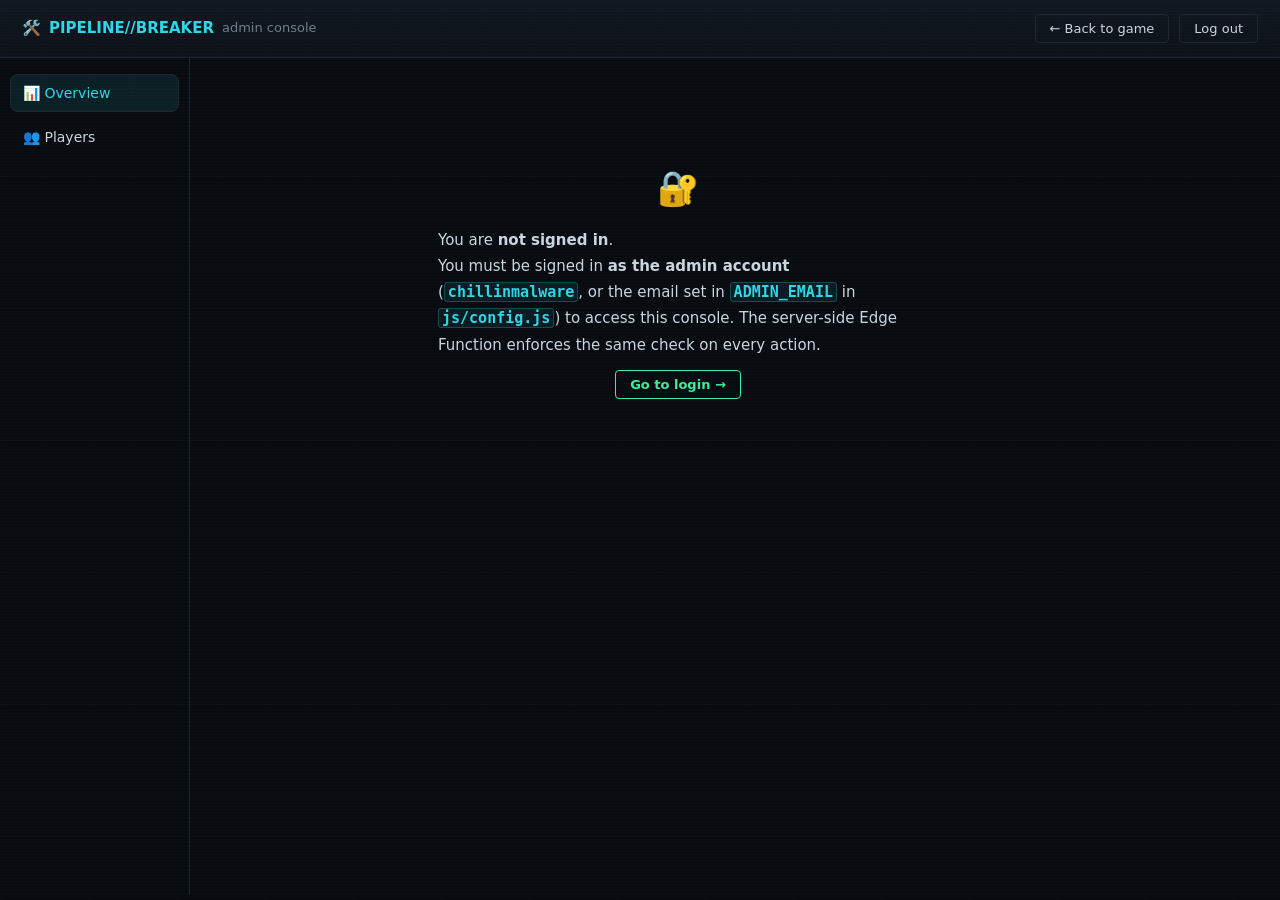
<file: admin.html>
<!doctype html>
<html lang="en">
<head>
  <meta charset="utf-8">
  <meta name="viewport" content="width=device-width, initial-scale=1">
  <title>Admin · PIPELINE//BREAKER</title>
  <link rel="stylesheet" href="css/style.css">
</head>
<body class="admin-page">
  <header class="admin-top">
    <div class="admin-brand">🛠️ <b>PIPELINE//BREAKER</b> <span class="adm-dim">admin console</span></div>
    <div class="admin-right">
      <span id="admUser" class="adm-chip"></span>
      <button type="button" class="btn" id="admBack">← Back to game</button>
      <button type="button" class="btn danger" id="admLogout">Log out</button>
    </div>
  </header>

  <main class="admin-layout">
    <nav class="admin-nav" aria-label="Admin sections">
      <button type="button" class="admin-nav-btn active" data-vt="overview" aria-pressed="true">📊 Overview</button>
      <button type="button" class="admin-nav-btn" data-vt="players" aria-pressed="false">👥 Players</button>
    </nav>
    <section class="admin-pane">
      <div id="admBody" class="admin-body"></div>
    </section>
  </main>

  <script src="js/config.js?v=3"></script>
  <script src="js/db.js?v=3"></script>
  <script src="js/auth.js?v=3"></script>
  <script src="js/admin-ui.js?v=3"></script>
  <script src="js/admin.js?v=3"></script>
</body>
</html>
</file>
<file: css/style.css>
/* ════════════ THEME TOKENS ════════════ */
:root{
  --bg:#080b0f;
  --panel:#0d1218;
  --panel2:#111821;
  --line:#1c2833;
  --green:#35f0a0;
  --green-dim:#1a9c68;
  --cyan:#2fd6e8;
  --amber:#f5b942;
  --red:#f04a5e;
  --text:#c9d6e0;
  --text-dim:#6d7f8d;
  --mono:'JetBrains Mono',ui-monospace,'Cascadia Code',Consolas,monospace;
  --sans:'Inter',system-ui,-apple-system,'Segoe UI',Roboto,sans-serif;
}
*{box-sizing:border-box;margin:0;padding:0}
html,body{height:100%}
body{
  background:
    radial-gradient(ellipse at 20% -10%, rgba(47,214,232,.06), transparent 55%),
    radial-gradient(ellipse at 90% 110%, rgba(53,240,160,.05), transparent 55%),
    var(--bg);
  color:var(--text);font-family:var(--sans);font-size:15px;line-height:1.55;overflow-x:hidden;
}
body::after{content:"";position:fixed;inset:0;pointer-events:none;z-index:0;
  background:repeating-linear-gradient(0deg,rgba(255,255,255,.012) 0 1px,transparent 1px 3px);}
body::before{content:"";position:fixed;inset:0;pointer-events:none;z-index:0;opacity:.5;
  background-image:linear-gradient(rgba(47,214,232,.03) 1px,transparent 1px),
                   linear-gradient(90deg,rgba(47,214,232,.03) 1px,transparent 1px);
  background-size:44px 44px;}
.mono{font-family:var(--mono)}
.hl{color:var(--cyan);font-family:var(--mono);font-weight:700;background:rgba(47,214,232,.08);
  padding:0 3px;border-radius:3px;border:1px solid rgba(47,214,232,.25)}
.hl.g{color:var(--green);background:rgba(53,240,160,.08);border-color:rgba(53,240,160,.3)}
.hl.a{color:var(--amber);background:rgba(245,185,66,.08);border-color:rgba(245,185,66,.3)}
.hl.r{color:var(--red);background:rgba(240,74,94,.08);border-color:rgba(240,74,94,.3)}
button{font-family:var(--sans);cursor:pointer}
input{font-family:var(--mono)}

/* ════════════ AUTH VIEW ════════════ */
#authview{min-height:100vh;display:flex;flex-direction:column;align-items:center;justify-content:center;
  padding:24px;text-align:center;position:relative;z-index:1}
.ascii{font-family:var(--mono);font-size:clamp(10px,2.5vw,20px);line-height:1.12;white-space:pre;
  color:var(--green);text-shadow:0 0 12px rgba(53,240,160,.5)}
.ascii .c{color:var(--cyan);text-shadow:0 0 12px rgba(47,214,232,.5)}
.auth-sub{margin-top:14px;font-size:clamp(14px,2vw,17px);color:var(--text-dim);font-weight:400}
.auth-box{margin-top:28px;background:var(--panel);border:1px solid var(--line);border-radius:10px;
  padding:22px;width:100%;max-width:400px;text-align:left}
.auth-tabs{display:flex;margin-bottom:18px;border-bottom:1px solid var(--line)}
.auth-tab{flex:1;background:transparent;border:none;color:var(--text-dim);padding:10px;
  font-size:14px;font-weight:600;border-bottom:2px solid transparent}
.auth-tab.active{color:var(--green);border-bottom-color:var(--green)}
#authForm label{display:block;font-size:12px;letter-spacing:1px;text-transform:uppercase;
  color:var(--text-dim);margin:12px 0 5px;font-family:var(--mono)}
#authForm input{width:100%;background:var(--panel2);border:1px solid var(--line);color:var(--text);
  padding:11px 12px;font-size:14px;border-radius:5px}
#authForm input:focus{outline:none;border-color:var(--cyan);box-shadow:0 0 0 2px rgba(47,214,232,.15)}
#authForm .btn.primary{width:100%;margin-top:16px;padding:12px;font-weight:700;font-size:15px}
.land-stats{margin-top:24px;color:var(--text-dim);font-size:13px;display:flex;gap:22px;flex-wrap:wrap;justify-content:center}

/* ════════════ APP LAYOUT ════════════ */
#app{min-height:100vh;position:relative;z-index:1}
.hidden{display:none !important}
#topbar{display:flex;align-items:center;gap:12px;padding:10px 18px;background:var(--panel);
  border-bottom:1px solid var(--line);position:sticky;top:0;z-index:5;flex-wrap:wrap}
.brand{font-family:var(--mono);font-weight:700;color:var(--green);font-size:14px;letter-spacing:1px;white-space:nowrap}
.brand .c{color:var(--cyan)}
.tb-spacer{flex:1}
.tb-chip{font-family:var(--mono);font-size:12px;color:var(--text-dim);border:1px solid var(--line);
  padding:4px 10px;border-radius:4px}
.tb-chip b{color:var(--text)}
.btn{background:transparent;border:1px solid var(--line);color:var(--text);padding:6px 14px;
  font-size:13px;border-radius:4px;transition:all .12s;white-space:nowrap}
.btn:hover{border-color:var(--green);color:var(--green)}
.btn.active{background:rgba(53,240,160,.12);border-color:var(--green);color:var(--green)}
.btn.danger:hover{border-color:var(--red);color:var(--red)}
.btn.primary{border-color:var(--green);color:var(--green);font-weight:700}
.btn.primary:hover{background:var(--green);color:#04120b}
.btn.block{display:block}
#layout{display:grid;grid-template-columns:280px minmax(0,1fr) 360px;min-height:calc(100vh - 52px)}
.col{display:flex;flex-direction:column;min-height:0}

/* sidebar */
#sidebar{border-right:1px solid var(--line);background:var(--panel);overflow-y:auto}
#catlist{padding:10px}
.cat{margin-bottom:12px}
.gate-banner{margin-bottom:12px;padding:10px 12px;border:1px solid rgba(245,185,66,.35);border-radius:6px;
  background:rgba(245,185,66,.06);color:var(--text);font-size:13px;line-height:1.6}
.cheat-gate{padding:28px;text-align:center;color:var(--text-dim);font-size:14px;line-height:1.7;
  border:1px dashed var(--line);border-radius:8px}
.cat-head{display:flex;align-items:center;gap:8px;padding:8px 10px;border:1px solid var(--line);
  border-radius:6px;background:var(--panel2);cursor:pointer;user-select:none}
.cat-head .lock{color:var(--text-dim)}
.cat-head .lock.open{color:var(--green)}
.cat-head .cat-name{flex:1;font-weight:600;font-size:13px}
.cat-head .cat-pct{font-family:var(--mono);font-size:11px;color:var(--text-dim)}
.cat-perm{font-family:var(--mono);font-size:10px;font-weight:700;color:#04120c;
  background:var(--green);border-radius:4px;padding:1px 6px;box-shadow:0 0 8px rgba(53,240,160,.35)}
.cat-stages{display:none;padding:6px 4px 0}
.cat.open .cat-stages{display:block}
.ch-site{display:flex;align-items:center;gap:8px;padding:7px 10px;margin:2px 0;border-radius:5px;
  color:var(--text-dim);font-size:13px;cursor:pointer}
.ch-site:hover{background:var(--panel2)}
.ch-site.locked{opacity:.55;cursor:not-allowed}
.ch-site .ic{font-family:var(--mono);font-size:14px;min-width:16px;text-align:center}
.ch-site .nm{flex:1}
.ch-site.solved .nm{color:var(--green);text-decoration:line-through;text-decoration-color:rgba(53,240,160,.4)}
.ch-site.solved .ic{color:var(--green)}
.ch-site.current{background:rgba(47,214,232,.08);border:1px solid rgba(47,214,232,.3)}
.ch-site .pts{font-family:var(--mono);font-size:11px;color:var(--text-dim)}
.ch-site.solved .pts{color:var(--green-dim)}

/* center */
#center{border-right:1px solid var(--line);background:var(--bg);overflow-y:auto;padding:22px 26px}
#rightpanel{background:var(--panel);display:flex;flex-direction:column;min-height:0}
#rightpanel .rp-section{border-bottom:1px solid var(--line);padding:14px}
#rightpanel h3{font-size:11px;letter-spacing:2px;text-transform:uppercase;color:var(--text-dim);
  margin-bottom:10px;font-family:var(--mono)}
.score-rows{display:flex;flex-direction:column;gap:6px}
.srow{display:flex;justify-content:space-between;font-size:13px;border-bottom:1px dashed var(--line);padding-bottom:4px}
.srow .k{color:var(--text-dim)}
.srow .v{font-family:var(--mono);color:var(--green)}
.rankbox{margin-top:8px;font-family:var(--mono);font-size:13px;color:var(--cyan);
  border:1px solid rgba(47,214,232,.3);background:rgba(47,214,232,.06);padding:8px;border-radius:5px;text-align:center}
.rankbar{height:6px;background:var(--line);border-radius:3px;margin-top:8px;overflow:hidden}
.rankbar i{display:block;height:100%;background:linear-gradient(90deg,var(--cyan),var(--green));transition:width .3s}

/* challenge views */
#chview{max-width:820px;margin:0 auto}
.ch-head{display:flex;align-items:center;gap:12px;flex-wrap:wrap;margin-bottom:14px}
.ch-title{font-size:clamp(20px,3vw,28px);font-weight:800;letter-spacing:.3px}
.badge{font-family:var(--mono);font-size:11px;padding:3px 9px;border-radius:4px;border:1px solid}
.badge.pts{color:var(--green);border-color:var(--green-dim);background:rgba(53,240,160,.07)}
.badge.diff{color:var(--amber);border-color:rgba(245,185,66,.4);background:rgba(245,185,66,.07)}
.badge.cat{color:var(--cyan);border-color:rgba(47,214,232,.35);background:rgba(47,214,232,.07)}
.panel{background:var(--panel);border:1px solid var(--line);border-radius:8px;padding:18px;margin-bottom:16px}
.panel h4{font-size:12px;letter-spacing:2px;text-transform:uppercase;color:var(--cyan);
  margin-bottom:10px;font-family:var(--mono)}
.brief p{margin-bottom:8px;font-size:14.5px}
.brief code,.prompt code{font-family:var(--mono);color:var(--green);font-size:13px}
.prompt{font-size:14.5px}
.prompt .prog{display:block;background:var(--panel2);border:1px solid var(--line);padding:10px 12px;
  border-radius:5px;font-family:var(--mono);font-size:13px;color:var(--green);margin:10px 0;line-height:1.7;white-space:pre-wrap}
.flag-row{display:flex;gap:10px;flex-wrap:wrap;align-items:center;margin-top:6px}
.flag-row input{flex:1;min-width:220px;background:var(--panel2);border:1px solid var(--line);
  color:var(--text);padding:11px 12px;font-size:14px;border-radius:5px}
.flag-row input:focus{outline:none;border-color:var(--cyan);box-shadow:0 0 0 2px rgba(47,214,232,.15)}
.feedback{margin-top:10px;font-family:var(--mono);font-size:13px;min-height:20px}
.feedback.ok{color:var(--green)}
.feedback.bad{color:var(--red)}
@keyframes shake{0%,100%{transform:translateX(0)}20%{transform:translateX(-8px)}40%{transform:translateX(8px)}60%{transform:translateX(-5px)}80%{transform:translateX(5px)}}
.shake{animation:shake .45s}
@keyframes flash{0%{background:rgba(53,240,160,.25)}100%{background:transparent}}
.flash{animation:flash .9s}
@keyframes lite{0%{transform:translateY(0) rotate(0);opacity:1}100%{transform:translateY(60px) rotate(160deg);opacity:0}}
.conf{position:fixed;width:6px;height:10px;border-radius:2px;pointer-events:none;z-index:99}
.hint-block{margin-top:14px}
.hint-rows{display:flex;flex-direction:column;gap:6px}
.hint-item{font-size:13.5px;border-left:3px solid var(--amber);background:rgba(245,185,66,.05);
  padding:8px 12px;border-radius:0 5px 5px 0}
.hint-item.locked{color:var(--text-dim);border-left-color:var(--line);cursor:not-allowed}
.hint-item .cost{font-family:var(--mono);font-size:11px;color:var(--amber)}
.hint-btn{margin-top:10px}
#debrief{display:none}
.choices{display:flex;flex-direction:column;gap:8px;margin-top:8px}
.choice{display:flex;align-items:center;gap:10px;padding:11px 14px;background:var(--panel2);
  border:1px solid var(--line);border-radius:6px;font-size:14px;cursor:pointer;text-align:left}
.choice:hover{border-color:var(--cyan)}
.choice input{accent-color:var(--green);width:16px;height:16px}
.choice .letter{font-family:var(--mono);color:var(--text-dim);min-width:16px}
.choice.selected{border-color:var(--green);background:rgba(53,240,160,.07)}
.chips{display:flex;flex-wrap:wrap;gap:8px;margin-top:8px}
.chip{font-family:var(--mono);font-size:13px;padding:8px 14px;background:var(--panel2);
  border:1px solid var(--line);border-radius:20px;cursor:pointer;user-select:none}
.chip.sel{border-color:var(--green);color:var(--green);background:rgba(53,240,160,.08)}
.chip.decoy{opacity:.6}
.order-list{display:flex;flex-direction:column;gap:6px;margin-top:8px}
.order-row{display:flex;align-items:center;gap:10px;padding:9px 12px;background:var(--panel2);
  border:1px solid var(--line);border-radius:5px;font-family:var(--mono);font-size:13px}
.order-row .idx{color:var(--text-dim);min-width:18px}
.order-row .code{flex:1;color:var(--green)}
.order-row .arrow{cursor:pointer;color:var(--text-dim);font-size:16px;padding:0 4px}
.order-row .arrow:hover{color:var(--cyan)}

/* simulator */
#simhost{margin-top:6px;background:var(--panel2);border:1px solid var(--line);border-radius:6px;padding:12px;overflow-x:auto}
.sim-controls{display:flex;gap:8px;flex-wrap:wrap;align-items:center;margin-bottom:10px}
.sim-controls .btn{padding:4px 10px;font-size:12px}
.sim-controls label{font-family:var(--mono);font-size:12px;color:var(--text-dim);display:flex;align-items:center;gap:6px}
.sim-controls input[type=range]{accent-color:var(--green);width:90px}
.depth-ctl{display:flex;gap:8px;flex-wrap:wrap;align-items:center;margin-bottom:10px}
.depth-ctl label{font-family:var(--mono);font-size:12px;color:var(--text-dim);display:flex;align-items:center;gap:6px}
.depth-ctl .dept-meta{font-family:var(--mono);font-size:12px;color:var(--cyan)}
.sim-grid{display:inline-block;min-width:100%}
.sim-grid .grow,.sim-grid .ghead{display:flex}
.sim-grid .cell{min-width:44px;height:34px;display:flex;align-items:center;justify-content:center;
  font-family:var(--mono);font-size:13px;font-weight:700;border:1px solid var(--line);
  border-right:none;border-bottom:none}
.sim-grid .ghead .cell{height:24px;font-size:11px;color:var(--text-dim);font-weight:400}
.sim-grid .lbl{min-width:150px;max-width:190px;padding:0 8px;display:flex;align-items:center;
  border:1px solid var(--line);border-right:none;border-bottom:none;font-family:var(--mono);font-size:12px}
.sim-grid .cell.s-F{background:rgba(47,214,232,.14);color:var(--cyan)}
.sim-grid .cell.s-D{background:rgba(120,120,240,.12);color:#9f9fff}
.sim-grid .cell.s-O{background:rgba(245,185,66,.12);color:var(--amber)}
.sim-grid .cell.s-E{background:rgba(240,74,94,.12);color:var(--red)}
.sim-grid .cell.s-S{background:rgba(53,240,160,.14);color:var(--green)}
.sim-grid .cell.s-N{background:rgba(255,255,255,.04);color:var(--text-dim)}
.sim-grid .cell.s-B{background:rgba(255,255,255,.05);color:var(--text-dim);font-weight:400}
.sim-grid .cell.stall{background:repeating-linear-gradient(45deg,rgba(255,255,255,.04),rgba(255,255,255,.04) 4px,transparent 4px,transparent 8px)}
.sim-grid .cell.clash{box-shadow:inset 0 0 0 2px var(--red);color:var(--red)}
.sim-legend{display:flex;gap:12px;flex-wrap:wrap;margin-top:8px;font-family:var(--mono);font-size:11px;color:var(--text-dim)}
.sim-legend span{display:flex;align-items:center;gap:5px}
.sim-legend i{width:14px;height:14px;border:1px solid var(--line);display:inline-block}
.sim-meta{margin-top:8px;font-family:var(--mono);font-size:12px;color:var(--cyan)}

/* terminal */
#terminal-wrap{display:flex;flex-direction:column;flex:1;min-height:220px}
#term{flex:1;min-height:180px;overflow-y:auto;font-family:var(--mono);font-size:12.5px;line-height:1.6;
  padding:4px 2px;white-space:pre-wrap;word-break:break-word}
#term .t-in{color:var(--green)}#term .t-out{color:var(--text-dim)}#term .t-ok{color:var(--green)}
#term .t-err{color:var(--red)}#term .t-flag{color:var(--cyan);font-weight:700}#term .t-sys{color:var(--amber)}
#terminput{background:transparent;border:none;color:var(--green);font-family:var(--mono);
  font-size:12.5px;width:100%;outline:none;padding:2px 0}
.term-line{display:flex;align-items:center;gap:6px}
.term-line .pfx{color:var(--green);white-space:nowrap}

/* tabs */
.view-tabs{display:flex;gap:8px;flex-wrap:wrap;margin-bottom:16px}
#cheatsheet,#flashcards,#dashboard{display:none}
.cheat-section{margin-bottom:18px}
.cheat-section h3{color:var(--green);font-family:var(--mono);font-size:15px;margin-bottom:8px;
  border-bottom:1px solid var(--line);padding-bottom:5px}
.cheat-section p{margin-bottom:6px;font-size:14px}
.cheat-section ul{list-style:none}
.cheat-section li{padding-left:16px;position:relative;margin-bottom:4px;font-size:13.5px}
.cheat-section li::before{content:"▹";position:absolute;left:0;color:var(--cyan)}
table.compare{width:100%;border-collapse:collapse;font-size:12.5px;font-family:var(--mono);margin-top:8px}
table.compare th,table.compare td{border:1px solid var(--line);padding:6px 8px;text-align:left}
table.compare th{color:var(--cyan);background:var(--panel2);font-weight:600}
.fcard{background:var(--panel2);border:1px solid var(--line);border-radius:6px;padding:12px;
  margin-bottom:10px;cursor:pointer;min-height:54px}
.fcard:hover{background:var(--panel)}
.fcard .face{font-family:var(--mono);font-weight:700;color:var(--cyan)}
.fcard .back{display:none;margin-top:6px;font-size:13.5px}
.fcard.flip .back{display:block}
.fcard.flip .face{display:none}
#dash-card{display:grid;grid-template-columns:1fr 1fr;gap:14px}
.dstat{background:var(--panel);border:1px solid var(--line);border-radius:6px;padding:14px}
.dstat .dv{font-family:var(--mono);font-size:24px;color:var(--green)}
.dstat .dk{font-size:12px;color:var(--text-dim);margin-top:2px}
.dbar{margin-bottom:12px}
.dbar .top{display:flex;justify-content:space-between;font-size:13px;margin-bottom:4px}
.dbar .bar{height:10px;background:var(--panel2);border:1px solid var(--line);border-radius:5px;overflow:hidden}
.dbar .bar i{display:block;height:100%;background:linear-gradient(90deg,var(--cyan),var(--green));transition:width .3s}

/* quiz / boss */
.quiz-q{margin-bottom:14px}
.quiz-q .qtext{font-size:14.5px;margin-bottom:8px;font-weight:600}
.quiz-count{font-family:var(--mono);font-size:12px;color:var(--text-dim);margin-bottom:10px}
.boss-step{border-left:3px solid var(--green);padding:8px 14px;margin-bottom:12px;background:var(--panel2);border-radius:0 6px 6px 0}
.boss-step .bst-n{font-family:var(--mono);font-size:12px;color:var(--green);letter-spacing:1px}
.boss-step.done{border-left-color:var(--green-dim);opacity:.75}
.step-feedback{font-family:var(--mono);font-size:12.5px;margin-top:6px}
.step-feedback.ok{color:var(--green)}
.step-feedback.bad{color:var(--red)}

/* leaderboard overlay */
.overlay{position:fixed;inset:0;background:rgba(0,0,0,.72);z-index:50;display:flex;align-items:center;justify-content:center;padding:20px}
.overlay-box{background:var(--panel);border:1px solid var(--line);border-radius:10px;width:100%;max-width:520px;max-height:80vh;display:flex;flex-direction:column}
.overlay-head{display:flex;align-items:center;justify-content:space-between;padding:14px 18px;border-bottom:1px solid var(--line)}
.overlay-head h3{font-family:var(--mono);font-size:14px;color:var(--cyan)}
#boardList{overflow-y:auto;padding:10px 14px}
.br-row{display:flex;align-items:center;gap:10px;padding:8px 6px;border-bottom:1px dashed var(--line);font-size:13.5px}
.br-row .pos{font-family:var(--mono);color:var(--text-dim);min-width:28px}
.br-row .nm{flex:1;font-weight:600}
.br-row .pts{font-family:var(--mono);color:var(--green)}
.br-row.me{background:rgba(53,240,160,.08);border-radius:5px}

/* responsive */
@media (max-width:1200px){
  #layout{grid-template-columns:240px minmax(0,1fr)}
  #rightpanel{grid-column:1 / -1;flex-direction:row;flex-wrap:wrap}
  #rightpanel .rp-section{flex:1;min-width:280px;border-right:1px solid var(--line)}
}
@media (max-width:860px){
  #layout{grid-template-columns:1fr}
  #sidebar{border-right:none;border-bottom:1px solid var(--line);max-height:38vh}
  #center{border-right:none}
  #rightpanel{grid-column:auto}
}
@media (max-width:480px){
  body{font-size:14px}
  #center{padding:16px 14px}
  #authview .ascii{font-size:9px}
  #dash-card{grid-template-columns:1fr}
  .sim-grid .cell{min-width:36px;font-size:12px}
  .sim-grid .lbl{min-width:110px;font-size:11px;max-width:130px}
}
@media (prefers-reduced-motion:reduce){
  *,*::before,*::after{animation:none !important;transition:none !important}
  /* elements whose visibility depends on an animation must be visible */
  .ascii-line,.hp-stage,.hero-chips .chip,#lbBody .br-row{opacity:1 !important}
}
:focus-visible{outline:2px solid var(--cyan);outline-offset:2px}

/* live flag-preview under inputs */
.flag-preview{margin-top:8px;font-family:var(--mono);font-size:12px;color:var(--cyan);min-height:18px}
.flag-preview .muted{color:var(--text-dim);font-family:var(--sans)}

/* ════════════ ANIMATIONS & MICRO-INTERACTIONS ════════════
   All of these are suppressed by the prefers-reduced-motion block
   at the bottom of this file. */
@keyframes riseIn{from{opacity:0;transform:translateY(8px)}to{opacity:1;transform:translateY(0)}}
@keyframes popIn{0%{transform:scale(.85);opacity:.4}60%{transform:scale(1.06)}100%{transform:scale(1);opacity:1}}
@keyframes blinkCaret{0%,49%{opacity:1}50%,100%{opacity:0}}
@keyframes softPulse{0%,100%{box-shadow:0 0 0 0 rgba(47,214,232,0)}50%{box-shadow:0 0 16px 2px rgba(47,214,232,.28)}}
@keyframes cellLit{0%{background-color:rgba(47,214,232,.22)}100%{background-color:rgba(53,240,160,.30)}}
@keyframes gridDrift{from{background-position:0 0}to{background-position:88px 88px}}
@keyframes glowText{0%,100%{text-shadow:0 0 8px rgba(53,240,160,.35)}50%{text-shadow:0 0 20px rgba(53,240,160,.75)}}
@keyframes flashBox{0%{background-color:rgba(53,240,160,.28)}100%{background-color:transparent}}
@keyframes shimmer{0%{background-position:-200px 0}100%{background-position:200px 0}}
@keyframes floaty{0%,100%{transform:translateY(0)}50%{transform:translateY(-3px)}}

/* challenge content cascades in */
#chview>*{animation:riseIn .35s ease both}
#chview>*:nth-child(2){animation-delay:.05s}
#chview>*:nth-child(3){animation-delay:.10s}
#chview>*:nth-child(4){animation-delay:.15s}
#chview>*:nth-child(n+5){animation-delay:.20s}

.overlay{animation:riseIn .25s ease}

/* interactive elements lift / shift on hover */
.btn{transition:border-color .12s,color .12s,background .12s,transform .12s,box-shadow .12s}
.btn:hover{transform:translateY(-1px);box-shadow:0 3px 14px rgba(53,240,160,.18)}
.btn:active{transform:translateY(0)}
.btn.primary:hover{box-shadow:0 3px 18px rgba(53,240,160,.35)}

.choice{transition:border-color .12s,background .12s,transform .12s}
.choice:hover{transform:translateX(3px)}
.choice.selected{animation:popIn .22s ease}

.chip{transition:transform .12s,border-color .12s,color .12s}
.chip:hover{transform:scale(1.08)}

.ch-site{transition:background .12s,border-color .12s,padding-left .14s}
.ch-site:hover{background:var(--panel2);padding-left:14px;border-left:2px solid var(--cyan);color:var(--text)}

.cat-head{transition:border-color .15s,transform .15s}
.cat-head:hover{border-color:var(--cyan);transform:translateX(2px)}

/* ambient motion */
.rankbox{animation:softPulse 3.5s ease-in-out infinite}
#tpfx::after{content:"▊";margin-left:2px;color:var(--green);animation:blinkCaret 1.1s steps(1) infinite}
body::before{animation:gridDrift 48s linear infinite}
.ascii{animation:glowText 6s ease-in-out infinite}
.ascii .c{animation:floaty 3.5s ease-in-out infinite}
.brand{animation:glowText 5s ease-in-out infinite}

/* simulator animator highlight (was missing a style) */
.sim-grid .cell.lit{animation:cellLit .5s ease infinite alternate}
.sim-grid .cell.lit::after{content:"";position:absolute;inset:0;background:linear-gradient(120deg,transparent 20%,rgba(255,255,255,.18) 50%,transparent 80%);background-size:200% 100%;animation:shimmer 1.2s linear infinite}
.sim-grid .cell{position:relative}

/* feedback pops */
.feedback.ok{animation:popIn .3s ease}
.panel.flash{animation:flashBox .9s ease}

/* scoreboard numbers pop when the board re-renders */
.score-rows .v{transition:color .2s}
.rankbar i{transition:width .5s cubic-bezier(.2,.8,.2,1),filter .5s}

/* ================= polish pass (appended) ================= */

/* custom scrollbars */
*{scrollbar-width:thin;scrollbar-color:var(--line) transparent}
::-webkit-scrollbar{width:10px;height:10px}
::-webkit-scrollbar-track{background:var(--panel)}
::-webkit-scrollbar-thumb{background:var(--line);border-radius:6px;border:2px solid var(--panel)}
::-webkit-scrollbar-thumb:hover{background:var(--green-dim)}
::-webkit-scrollbar-corner{background:transparent}

/* text selection */
::selection{background:rgba(53,240,160,.28);color:var(--text)}

/* terminal: soft inner glow, nicer caret line */
#term{box-shadow:inset 0 0 26px rgba(0,0,0,.45)}
#tpfx::after{text-shadow:0 0 6px var(--green)}
#term .ln{transition:opacity .15s}

/* code/program blocks get a left accent */
.prog{border-left:3px solid var(--cyan);background:linear-gradient(180deg,var(--panel),var(--panel2));border-radius:2px 8px 8px 2px}
.db{line-height:1.75}

/* tabs: underline accent on the active tab */
.view-tabs .btn.active{box-shadow:inset 0 -2px 0 var(--cyan),0 0 14px rgba(47,214,232,.12)}

/* overlays: blur backdrop + raised card */
.overlay{backdrop-filter:blur(4px);-webkit-backdrop-filter:blur(4px)}
.overlay-box{box-shadow:0 18px 60px rgba(0,0,0,.6),0 0 0 1px rgba(255,255,255,.05);border-radius:14px;background:linear-gradient(180deg,var(--panel2),var(--panel))}

/* badges: consistent, slightly softer */
.badge{min-width:14px;text-align:center;letter-spacing:.4px}
.badge.diff{border-color:rgba(245,185,66,.35);color:var(--amber)}
.badge.cat{border-color:rgba(47,214,232,.35);color:var(--cyan)}

/* inputs & buttons: clearer focus ring */
input:focus,select:focus,textarea:focus{border-color:var(--cyan);box-shadow:0 0 0 2px rgba(47,214,232,.18)}
.btn:focus-visible{outline:2px solid var(--cyan);outline-offset:2px}
.choice:focus-within{box-shadow:0 0 0 2px rgba(47,214,232,.15);border-radius:8px}
.chip:focus-visible,.order-row .arrow:focus-visible{outline:2px solid var(--cyan);outline-offset:1px}

/* headings: subtle tracking */
.ch-title{letter-spacing:.3px}
h4{letter-spacing:.3px}

/* hint rows: softer locked state */
.hint-item.locked{opacity:.55;background:var(--panel2)}
.hint-btn:disabled{opacity:.5;cursor:not-allowed}

/* leaderboard rows breathe a little */
.rank-row{transition:background .15s}
.rank-row:hover{background:var(--panel2)}

/* guided tour spotlight + locked study button */
.tour-spot{outline:2px solid var(--cyan);outline-offset:4px;box-shadow:0 0 0 6px rgba(47,214,232,.16);border-radius:8px;transition:box-shadow .3s}
.tour-box .overlay-head h3{color:var(--cyan)}
.btn.locked{opacity:.55;cursor:not-allowed;border-color:var(--line)}
.btn.locked:hover{border-color:var(--line);color:var(--text-dim);transform:none;box-shadow:none}
.shake{animation:shake .4s}
@keyframes shake{0%,100%{transform:translateX(0)}25%{transform:translateX(-4px)}75%{transform:translateX(4px)}}

/* ========= welcome tour animations ========= */
.overlay-box.tour-box{animation:ovIn .45s cubic-bezier(.2,.8,.2,1)}
@keyframes ovIn{from{opacity:0;transform:translateY(16px) scale(.96);filter:blur(2px)}to{opacity:1;transform:none;filter:none}}
.tour-icon{font-size:32px;width:58px;height:58px;display:inline-flex;align-items:center;justify-content:center;
  border-radius:16px;background:linear-gradient(135deg,rgba(47,214,232,.12),rgba(53,240,160,.10));
  border:1px solid rgba(47,214,232,.35);box-shadow:0 0 18px rgba(47,214,232,.18);
  animation:floaty 3.2s ease-in-out infinite}
.tour-kicker{font-family:var(--mono);font-size:10px;letter-spacing:2px;color:var(--cyan);margin-bottom:2px}
.tour-prog{height:6px;border-radius:99px;background:var(--line);overflow:hidden}
.tour-prog i{display:block;height:100%;border-radius:99px;
  background:linear-gradient(90deg,var(--green),var(--cyan));
  transition:width .45s cubic-bezier(.2,.8,.2,1);box-shadow:0 0 10px rgba(53,240,160,.5)}
#tourBody.anim,#tourTitle.anim{animation:stepIn .35s ease}
@keyframes stepIn{from{opacity:0;transform:translateX(12px)}to{opacity:1;transform:none}}

/* centered confirmation modal */
.confirm-box{animation:ovIn .4s cubic-bezier(.2,.8,.2,1)}
.confirm-box .btn{font-weight:600}

/* ================= multi-page: landing / leaderboard / howto ================= */

/* --- Accordion "How to play" (auto-opens) --- */
.acc{border:1px solid var(--line);border-radius:8px;margin-bottom:10px;background:var(--panel);overflow:hidden}
.acc-head{width:100%;text-align:left;background:transparent;border:none;color:var(--cyan);
  font-family:var(--mono);font-size:13px;letter-spacing:.4px;padding:12px 14px;cursor:pointer;
  display:flex;justify-content:space-between;align-items:center;transition:background .15s}
.acc-head:hover{background:var(--panel2)}
.acc-chev{transition:transform .25s;color:var(--text-dim)}
.acc.open .acc-chev{transform:rotate(180deg)}
.acc-body{max-height:0;overflow:hidden;transition:max-height .45s cubic-bezier(.2,.8,.2,1)}
.acc-inner{padding:0 16px 14px;color:var(--text-dim);font-size:14px}
.ins-intro{color:var(--text-dim);font-size:13px;margin-bottom:14px;letter-spacing:.3px;animation:stepIn .5s ease}

/* --- Landing (index.html) --- */
.landing{min-height:100vh;display:flex;flex-direction:column;align-items:center;justify-content:center;
  padding:28px;text-align:center;position:relative;z-index:1}
.hero-title{font-family:var(--mono);font-size:clamp(22px,5vw,44px);color:var(--green);
  margin:6px 0 4px;letter-spacing:2px;animation:glowText 5s ease-in-out infinite}
.hero-sub{color:var(--text-dim);max-width:520px;font-size:15px;margin-bottom:18px;animation:stepIn .7s ease both}
.hero-pipe{display:flex;gap:8px;margin:18px 0 6px;flex-wrap:wrap;justify-content:center}
.hp-stage{width:46px;height:46px;display:inline-flex;align-items:center;justify-content:center;
  border:1px solid rgba(47,214,232,.35);background:rgba(47,214,232,.06);color:var(--cyan);
  font-family:var(--mono);font-weight:700;border-radius:10px;opacity:0;
  animation:stageLight 3.2s ease forwards infinite}
@keyframes stageLight{0%,18%{opacity:0;transform:scale(.8)}
  28%,62%{opacity:1;transform:scale(1);box-shadow:0 0 14px rgba(47,214,232,.4)}
  72%,100%{opacity:1;transform:scale(1)}}
.hero-chips{display:flex;gap:8px;flex-wrap:wrap;justify-content:center;margin-bottom:26px}
.hero-chips .chip{opacity:0;animation:chipIn .5s ease forwards}
@keyframes chipIn{from{opacity:0;transform:translateY(8px)}to{opacity:1;transform:none}}
.ascii-line{display:block;opacity:0;animation:stepIn .5s ease forwards}
.auth-local{display:flex;flex-direction:column;align-items:center;gap:12px;padding:10px 0}
.auth-local-icon{font-size:34px;animation:floaty 3s ease-in-out infinite}
#landingFooter{margin:16px auto 30px;text-align:center;position:relative;z-index:1}
#landingFooter .btn{font-size:14px;padding:10px 22px}

/* --- Leaderboard (leaderboard.html) --- */
#lbBody{min-height:100vh}
.lb-top{display:flex;align-items:center;padding:14px 20px;border-bottom:1px solid var(--line);gap:12px;flex-wrap:wrap}
.lb-wrap{max-width:720px;margin:0 auto;padding:28px 20px}
.lb-title{font-family:var(--mono);font-size:24px;color:var(--green);margin-bottom:20px;animation:glowText 6s ease-in-out infinite}
#lbBody .br-row{opacity:0;animation:rowIn .45s ease forwards}
@keyframes rowIn{from{opacity:0;transform:translateX(-8px)}to{opacity:1;transform:none}}

/* ================= UI polish v2 (appended, additive) ================= */

/* Keyboard focus states mirror the hover affordance, so keyboard users
   see the same cue as mouse users. */
.cat-head:focus-visible{outline:2px solid var(--cyan);outline-offset:1px;border-color:var(--cyan);transform:translateX(2px)}
.ch-site:focus-visible{outline:2px solid var(--cyan);outline-offset:1px;background:var(--panel2);color:var(--text);border-left:2px solid var(--cyan);padding-left:14px}
.choice:focus-visible{outline:2px solid var(--cyan);outline-offset:1px;border-color:var(--cyan)}
.order-row .arrow:focus-visible{color:var(--cyan)}
.sim-controls .btn:focus-visible,.view-tabs .btn:focus-visible,.depth-ctl select:focus-visible{outline:2px solid var(--cyan);outline-offset:1px}
.fcard:focus-visible{outline:2px solid var(--cyan);outline-offset:2px}

/* An open category header reads as "active". */
.cat.open .cat-head{border-color:rgba(47,214,232,.45);background:linear-gradient(180deg,rgba(47,214,232,.08),var(--panel2))}

/* Challenge map: a soft tree rail beneath each open category makes the
   nested structure scannable. (display:none hides it when collapsed.) */
.cat-stages{margin-left:9px;padding-left:10px;border-left:1px solid var(--line)}
.cat.open .cat-stages{animation:riseIn .18s ease}

/* Disabled buttons look inert. */
.btn:disabled{opacity:.5;cursor:not-allowed;pointer-events:none}

/* Brand slash inside the landing hero title (matches .brand/.ascii). */
.hero-title .c{color:var(--cyan)}

/* "me" row on the leaderboard gets a stronger presence. */
.br-row.me{background:rgba(53,240,160,.1);box-shadow:inset 3px 0 0 var(--green)}

/* Smooth scrolling only when the user hasn't asked for reduced motion. */
@media (prefers-reduced-motion:no-preference){
  html{scroll-behavior:smooth}
}

/* Compact top bar on phones: keep all controls in one horizontally
   scrollable row instead of a tall stacked block. */
@media (max-width:540px){
  #topbar{flex-wrap:nowrap;overflow-x:auto;gap:8px;padding:8px 10px;-webkit-overflow-scrolling:touch}
  #topbar .tb-spacer{display:none}
  #topbar .brand,#topbar .btn,#topbar .tb-chip{flex:0 0 auto}
}

/* ================= UI motion v1 (self-moving / ambient) ================= */

/* Cascade reveal helper: direct children of a container get a staggered
   rise-in. Per-item delays are injected by app.js (#cascadeOnce). */
.boot-cascade > *{
  animation:riseIn .42s ease both;
}

/* Quiet breathing glow on the brand slash — the always-visible "alive"
   cue. (Hero title gets the same treatment on the landing page.) */
@keyframes brandGlow{0%,100%{opacity:1}50%{opacity:.55}}
#topbar .brand .c,.hero-title .c{animation:brandGlow 3.4s ease-in-out infinite}

/* Reduced motion: disable the self-moving effects entirely. */
@media (prefers-reduced-motion: reduce){
  .boot-cascade > *{animation:none !important}
  #topbar .brand .c,.hero-title .c{animation:none}
}

/* ================= Admin panel v1 ================= */
.ad-stat{background:var(--panel2);border:1px solid var(--line);border-radius:8px;padding:8px 12px;font-size:12.5px;color:var(--text-dim);min-width:110px}
.ad-stat b{display:block;font-size:17px;color:var(--text);font-family:var(--mono)}
#admU,#admP{background:var(--panel2);border:1px solid var(--line);border-radius:6px;color:var(--text);padding:9px 10px;font-size:14px;width:100%;box-sizing:border-box}
#admU:focus,#admP:focus{outline:2px solid var(--cyan);outline-offset:1px;border-color:var(--cyan)}
.admin-box .grow:hover{background:rgba(47,214,232,.04)}

/* ================= Guided tour: transparent backdrop + moving spotlight ================= */
/* Don't blur/hide the whole app → new players can still see the UI. */
#tourOverlay{background:transparent;backdrop-filter:none !important;-webkit-backdrop-filter:none !important;padding:0}
#tourSpotlight{position:absolute;left:0;top:0;width:0;height:0;pointer-events:none;
  border:2px solid var(--cyan);border-radius:12px;
  box-shadow:0 0 0 9999px rgba(0,0,0,.42);
  transition:left .28s ease,top .28s ease,width .28s ease,height .28s ease}
#tourOverlay .tour-box{transition:left .28s ease,top .28s ease;position:relative}
#tourOverlay .tour-box .caret{position:absolute;top:50%;margin-top:-8px;width:0;height:0;border:solid transparent;display:none}
#tourOverlay .tour-box.side-right .caret{left:-12px;border-width:8px 12px 8px 0;border-right-color:var(--panel)}
#tourOverlay .tour-box.side-left .caret{right:-12px;border-width:8px 0 8px 12px;border-left-color:var(--panel)}
#tourOverlay .tour-box.side-right .caret,#tourOverlay .tour-box.side-left .caret{display:block}
@media (prefers-reduced-motion: reduce){
  #tourSpotlight{transition:none}
}

/* ================= Auth: forgot-password link + reset page ================= */
.forgot-link{background:none;border:none;color:var(--cyan);font-size:12px;
  font-family:var(--mono);cursor:pointer;padding:0;letter-spacing:.4px}
.forgot-link:hover{text-decoration:underline}
.forgot-link:focus-visible{outline:2px solid var(--cyan);outline-offset:2px}

/* ================= Admin console page (admin.html) ================= */
.admin-page{background:var(--bg)}
.admin-top{display:flex;align-items:center;gap:12px;padding:14px 22px;border-bottom:1px solid var(--line);background:linear-gradient(180deg,var(--panel2),var(--panel));flex-wrap:wrap}
.admin-brand{font-size:15px;display:flex;gap:8px;align-items:center}
.admin-brand b{color:var(--cyan)}
.admin-brand .adm-dim{color:var(--text-dim);font-weight:400;font-size:13px}
.admin-right{margin-left:auto;display:flex;gap:10px;align-items:center;flex-wrap:wrap}
.adm-chip{color:var(--cyan);font-size:13px;font-weight:600}
.adm-dim{color:var(--text-dim);font-size:12px}
.admin-layout{display:flex;min-height:calc(100vh - 63px)}
.admin-nav{width:190px;border-right:1px solid var(--line);padding:16px 10px;display:flex;flex-direction:column;gap:6px;flex-shrink:0}
.admin-nav-btn{background:transparent;border:1px solid transparent;color:var(--text);text-align:left;padding:10px 12px;border-radius:8px;cursor:pointer;font-size:14px}
.admin-nav-btn:hover{background:rgba(47,214,232,.06)}
.admin-nav-btn.active{background:rgba(47,214,232,.1);border-color:var(--line);color:var(--cyan)}
.admin-pane{flex:1;padding:24px 28px;overflow-y:auto}
.admin-body{max-width:920px}
.ad-stats{display:grid;grid-template-columns:repeat(auto-fit,minmax(150px,1fr));gap:12px;margin-bottom:20px}
.ad-stat{background:linear-gradient(180deg,var(--panel2),var(--panel));border:1px solid var(--line);border-radius:12px;padding:16px;display:flex;flex-direction:column;gap:4px}
.ad-stat b{font-size:26px;color:var(--cyan)}
.ad-stat span{color:var(--text-dim);font-size:12px}
.ad-head{display:flex;align-items:center;justify-content:space-between;gap:12px;margin-bottom:14px;flex-wrap:wrap}
.ad-tools{display:flex;gap:10px;align-items:center;flex-wrap:wrap}
.ad-search{background:var(--bg);border:1px solid var(--line);border-radius:8px;color:var(--text);padding:9px 12px;font-size:13.5px;min-width:230px}
.ad-search:focus{outline:none;border-color:var(--cyan)}
.ad-table{width:100%;border-collapse:collapse;font-size:13.5px;background:linear-gradient(180deg,var(--panel2),var(--panel));border:1px solid var(--line);border-radius:10px;overflow:hidden}
.ad-table th{color:var(--text-dim);text-align:left;padding:10px 12px;border-bottom:1px solid var(--line);font-weight:600}
.ad-table td{padding:10px 12px;border-top:1px solid var(--line);vertical-align:middle}
.ad-table tbody tr:first-child td{border-top:none}
.ad-p .ad-name{font-weight:600}
.ad-act{white-space:nowrap;text-align:right}
@media (max-width:700px){
  .admin-layout{flex-direction:column}
  .admin-nav{width:100%;flex-direction:row;overflow-x:auto;border-right:none;border-bottom:1px solid var(--line);padding:10px}
  .admin-nav-btn{white-space:nowrap}
}
</file>
